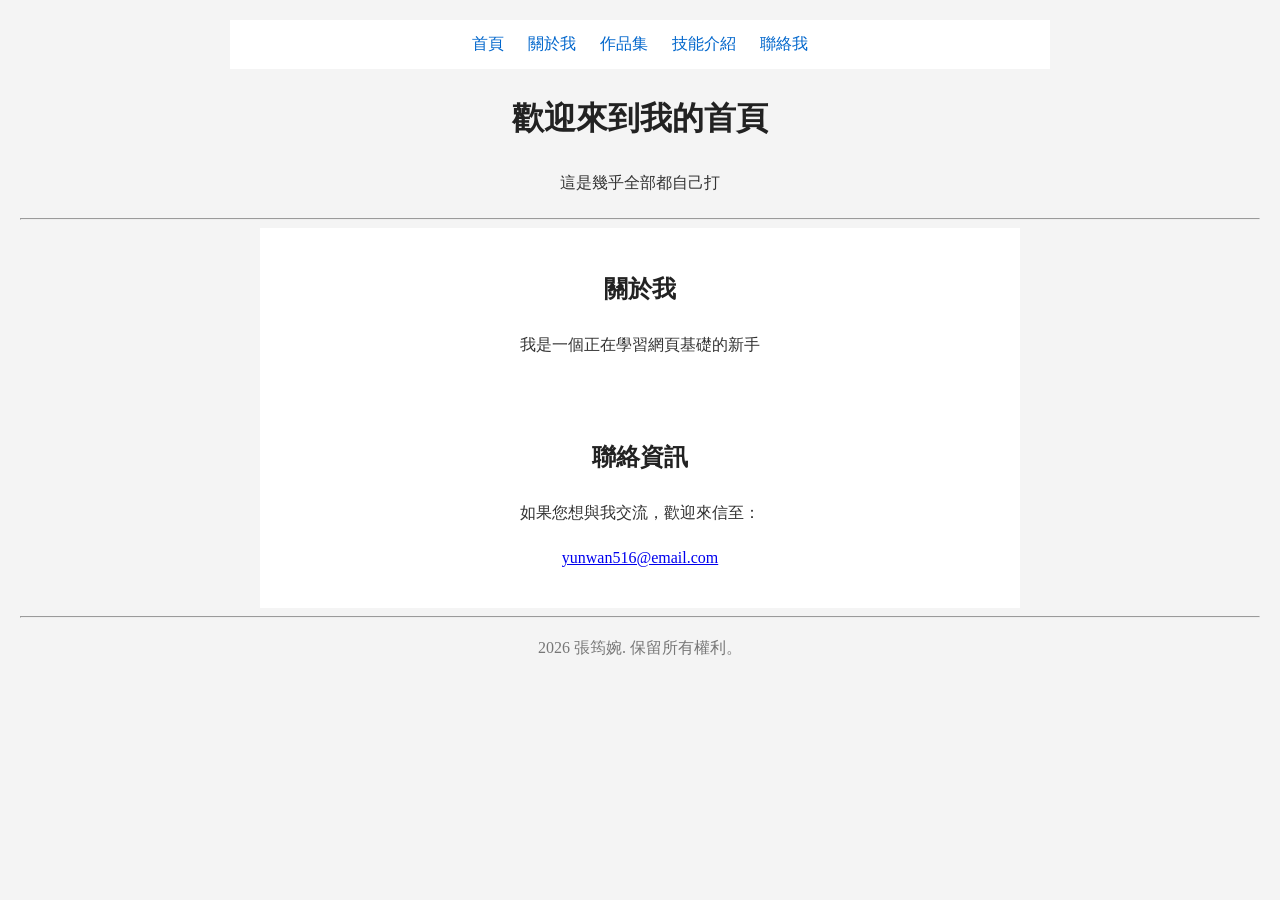
<file: index.html>
<!DOCTYPE html>
<html lang="zh-TW">
<head>
    <meta charset="UTF-8">
    <meta name="viewport" content="width=device-width, initial-scale=1.0">
    <title>我的網頁</title>
    <link rel="stylesheet" href="style.css">
</head>
<body>
    
    <nav>
        <li><a href="index.html">首頁</a></li>
        <li><a href="about.html">關於我</a></li>
        <li><a href="porfolio.html">作品集</a></li>
        <li><a href="skill.html"photo.png>技能介紹</a></li>
        <li><a href="contact.html">聯絡我</a></li>
    </nav>
    <header>
        <h1>歡迎來到我的首頁</h1>
        <p>這是幾乎全部都自己打</p>
    </header>

    <hr>

    <main>
        <section>
            <h2>關於我</h2>
            <p>我是一個正在學習網頁基礎的新手</p>
        </section>



        <section>
            <h2>聯絡資訊</h2>
            <p>如果您想與我交流，歡迎來信至：</p>
            <p><a href="mailto:yunwan516@email.com">yunwan516@email.com</a></p>
        </section>
    </main>

    <hr>

    <footer>
        <p>2026 張筠婉. 保留所有權利。</p>
    </footer>

</body>
</html>
</file>
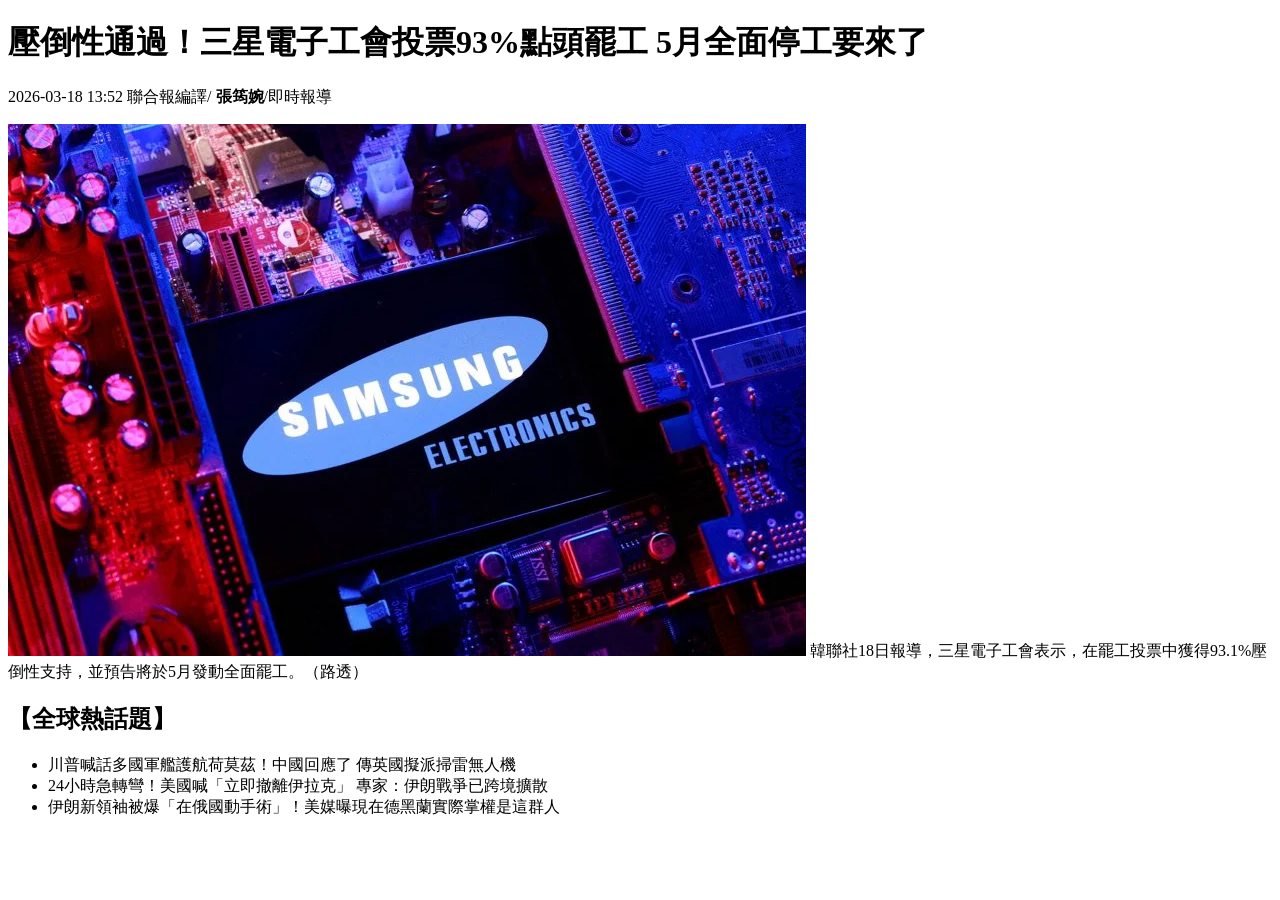
<file: 20260318/index.html>
<!DOCTYPE html>
<html>

<head>
    <meta charset="UTF-8">
    <meta name="viewport" content="width=device-width, initial-scale=1.0">
    <title>114111210張筠婉</title>
</head>

<body>
    <h1>壓倒性通過！三星電子工會投票93%點頭罷工 5月全面停工要來了 </h1>
    <p>2026-03-18 13:52 聯合報編譯/<strong> 張筠婉</strong>/即時報導 </p>
    <img src="photo.png" alt="">
    <p3>韓聯社18日報導，三星電子工會表示，在罷工投票中獲得93.1%壓倒性支持，並預告將於5月發動全面罷工。（路透）</p3>
    <h2>【全球熱話題】 </h2>
    <ul>
        <li>川普喊話多國軍艦護航荷莫茲！中國回應了 傳英國擬派掃雷無人機</li>
        <li>24小時急轉彎！美國喊「立即撤離伊拉克」 專家：伊朗戰爭已跨境擴散</li>
        <li>伊朗新領袖被爆「在俄國動手術」！美媒曝現在德黑蘭實際掌權是這群人</li>
    </ul>
</body>

</html>
</file>
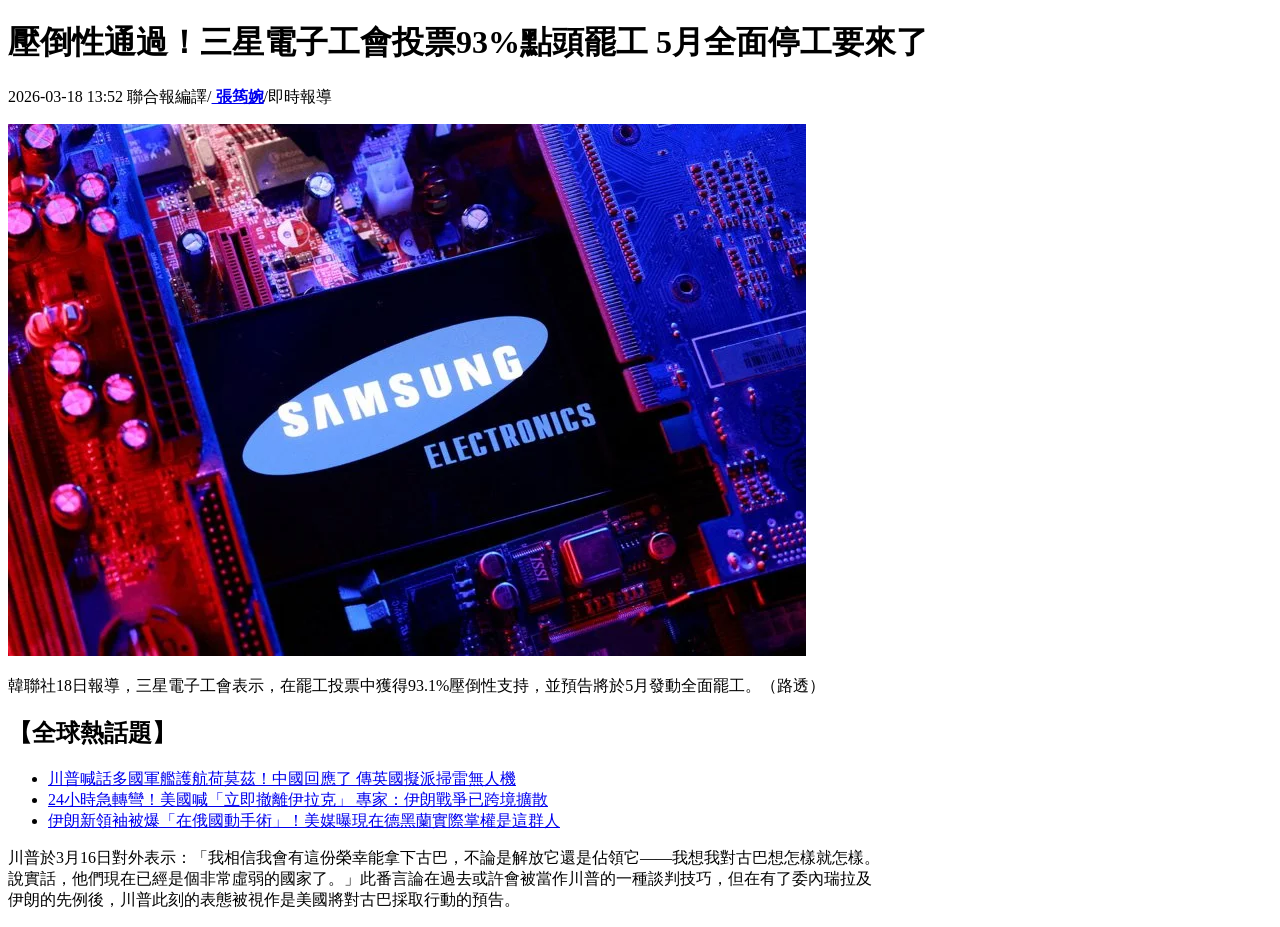
<file: 20260320/index.html>
<!DOCTYPE html>
<html>

<head>
    <meta charset="UTF-8">
    <meta name="viewport" content="width=device-width, initial-scale=1.0">
    <title>114111210張筠婉</title>
</head>

<body>
    <h1>壓倒性通過！三星電子工會投票93%點頭罷工 5月全面停工要來了 </h1>
    <p>2026-03-18 13:52 聯合報編譯/<strong><a href="mailto:114111210@mail.aeust.edu.tw"> 張筠婉</a></strong>/即時報導 </p>
    <img src="photo.jfif" alt="">
    <p>韓聯社18日報導，三星電子工會表示，在罷工投票中獲得93.1%壓倒性支持，並預告將於5月發動全面罷工。（路透）</p>
    <h2>【全球熱話題】 </h2>
    <ul>
        <li> <a href="https://global.udn.com/global_vision/story/8663/9392584?list_ch2_indexgold">川普喊話多國軍艦護航荷莫茲！中國回應了 傳英國擬派掃雷無人機</a></li>
        <li><a href="https://global.udn.com/global_vision/story/8663/2331417?from=udn-tag-newnews_ch1020">24小時急轉彎！美國喊「立即撤離伊拉克」 專家：伊朗戰爭已跨境擴散</a></li>
        <li><a href="https://global.udn.com/global_vision/story/120868/9318175?from=udn-catelistnews_ch1020">伊朗新領袖被爆「在俄國動手術」！美媒曝現在德黑蘭實際掌權是這群人</a></li>
    </ul>
    <p>川普於3月16日對外表示：「我相信我會有這份榮幸能拿下古巴，不論是解放它還是佔領它——我想我對古巴想怎樣就怎樣。<br>說實話，他們現在已經是個非常虛弱的國家了。」此番言論在過去或許會被當作川普的一種談判技巧，但在有了委內瑞拉及<br>伊朗的先例後，川普此刻的表態被視作是美國將對古巴採取行動的預告。</p>
</body>

</html>
</file>
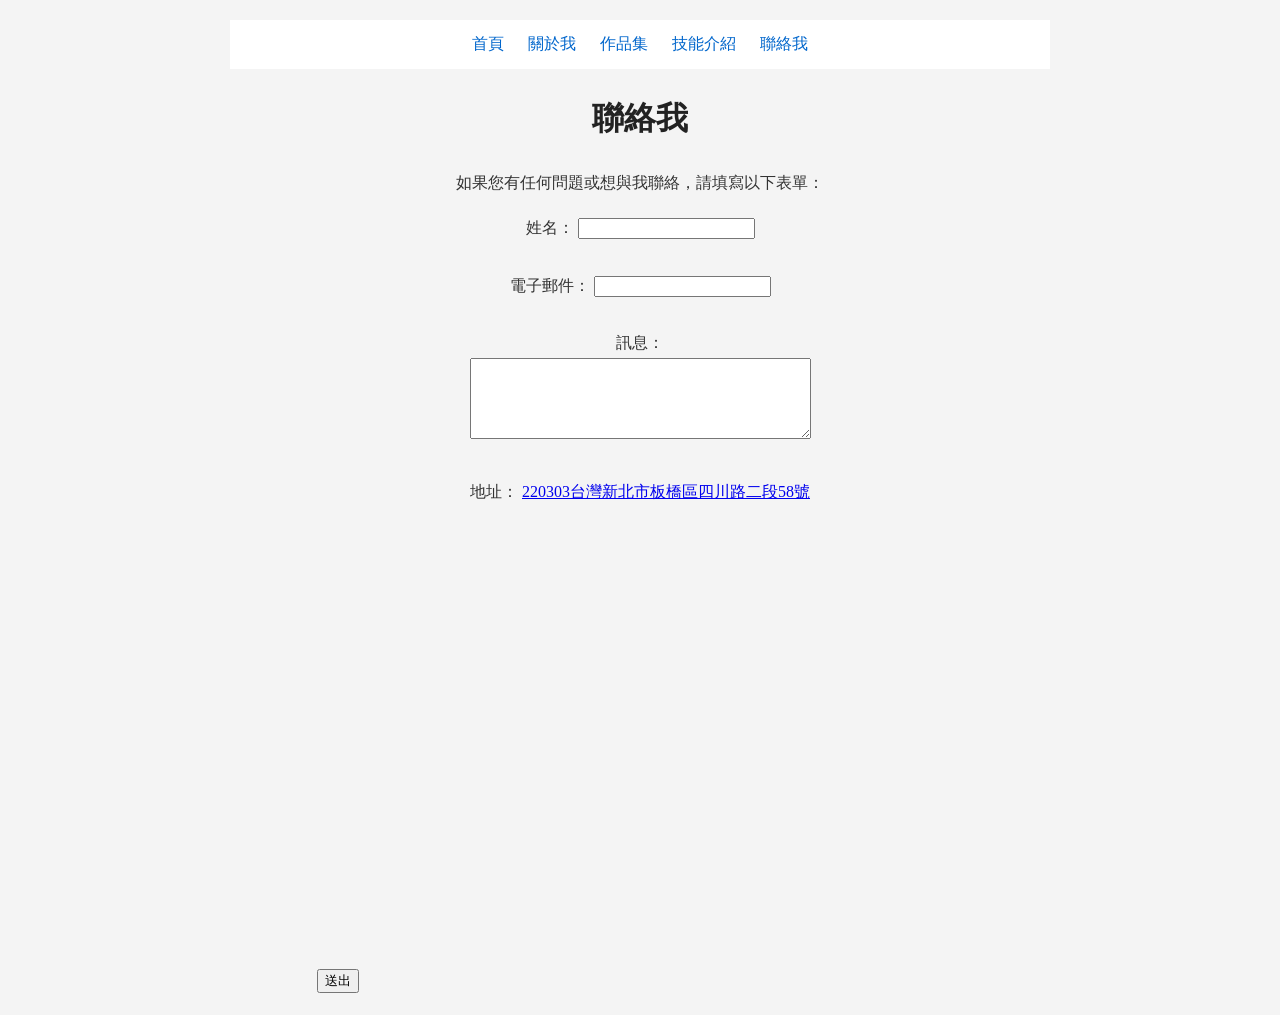
<file: contact.html>
<!DOCTYPE html>
<html lang="zh-TW">
<head>
    <meta charset="UTF-8">
    <meta name="viewport" content="width=device-width, initial-scale=1.0">
    <title>我的網頁</title>
    <link rel="stylesheet" href="style.css">
</head>
<body>
        <nav>
        <li><a href="index.html">首頁</a></li>
        <li><a href="about.html">關於我</a></li>
        <li><a href="porfolio.html">作品集</a></li>
        <li><a href="skill.html">技能介紹</a></li>
        <li><a href="contact.html">聯絡我</a></li>
    </nav>
<h1>聯絡我</h1>
    <p>如果您有任何問題或想與我聯絡，請填寫以下表單：</p>
    <form action="#" method="post">
        <label for="name">姓名：</label>
        <input type="text" id="name" name="name" required><br><br>

        <label for="email">電子郵件：</label>
        <input type="email" id="email" name="email" required><br><br>

        <label for="message">訊息：</label><br>
        <textarea id="message" name="message" rows="5" cols="40" required></textarea><br><br>
<label>地址：</label>
<a href="https://maps.apple/p/NxC4vWNIv9uMUP" target="_blank">220303台灣新北市板橋區四川路二段58號</a><br><br>
        <input type="submit" value="送出">
     <iframe src="https://www.google.com/maps/embed?pb=!1m18!1m12!1m3!1d3616.1446942897537!2d121.45054397595536!3d24.995198839851664!2m3!1f0!2f0!3f0!3m2!1i1024!2i768!4f13.1!3m3!1m2!1s0x346802b13f0af2fb%3A0x64db47a714236569!2z5Lqe5p2x56eR5oqA5aSn5a24!5e0!3m2!1szh-TW!2stw!4v1780646656186!5m2!1szh-TW!2stw" width="600" height="450" style="border:0;" allowfullscreen="" loading="lazy" referrerpolicy="no-referrer-when-downgrade"></iframe>
    </form>
</file>
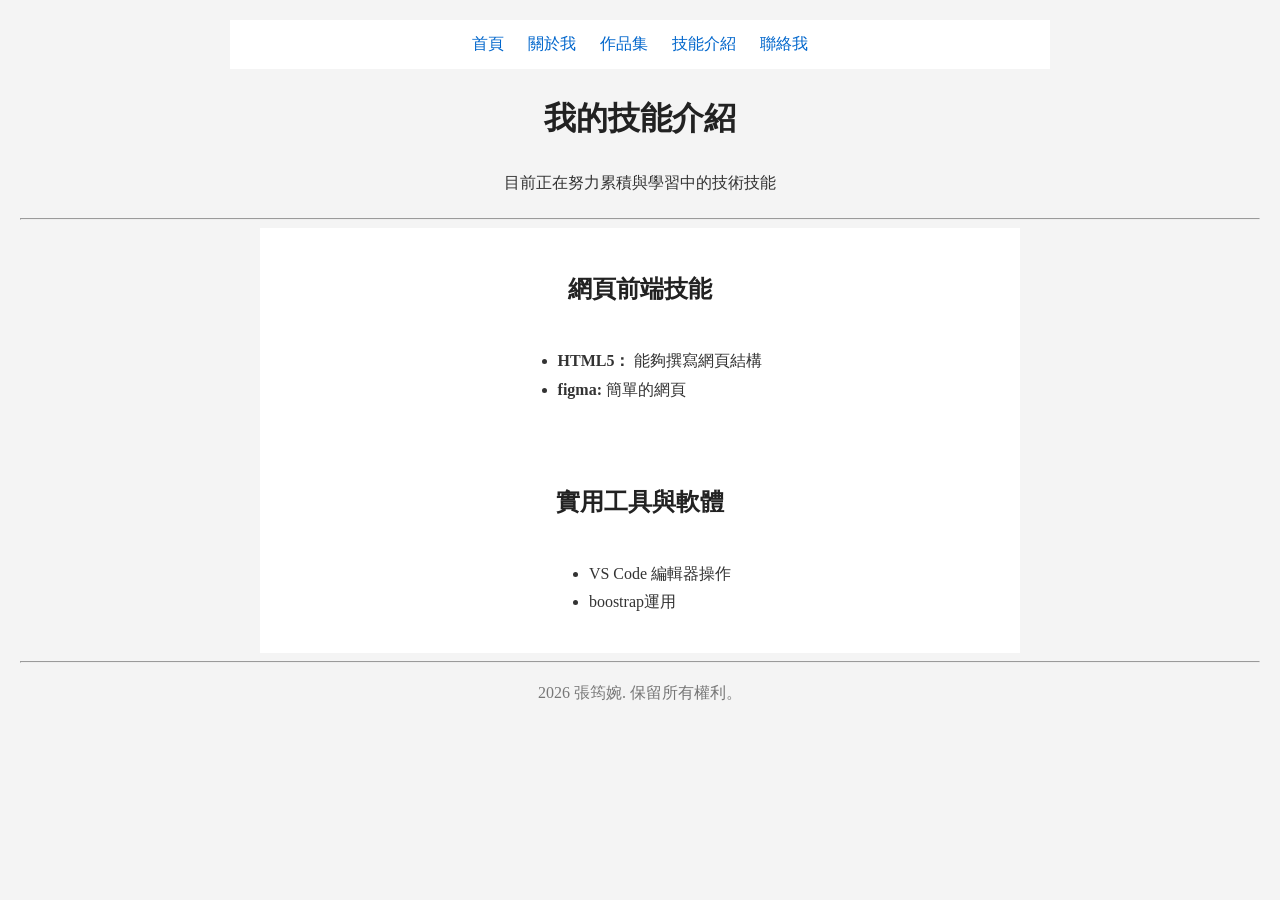
<file: skill.html>
<!DOCTYPE html>
<html lang="zh-TW">
<head>
    <meta charset="UTF-8">
    <meta name="viewport" content="width=device-width, initial-scale=1.0">
    <title>技能介紹 - 我的網頁</title>
    <link rel="stylesheet" href="style.css">
</head>
<body>
    
 <nav>
        <li><a href="index.html">首頁</a></li>
        <li><a href="about.html">關於我</a></li>
        <li><a href="porfolio.html">作品集</a></li>
        <li><a href="skill.html">技能介紹</a></li>
        <li><a href="contact.html">聯絡我</a></li>
    </nav>

    <header>
        <h1>我的技能介紹</h1>
        <p>目前正在努力累積與學習中的技術技能</p>
    </header>

    <hr>

    <main>
  
        <section>
            <h2>網頁前端技能</h2>
            <ul>
                <li><strong>HTML5：</strong> 能夠撰寫網頁結構</li>
                <li><strong>figma:</strong> 簡單的網頁</li>
            </ul>
        </section>

        <section>
            <h2>實用工具與軟體</h2>
            <ul>
                <li>VS Code 編輯器操作</li>
                <li>boostrap運用</li>
            </ul>
        </section>
    </main>

    <hr>

    <footer>
        <p>2026 張筠婉. 保留所有權利。</p>
    </footer>

</body>
</html>
</file>
<file: style.css>
body {
  line-height: 1.8;     
  background-color: #e0b574; 
  color: #333333;         
  margin: 0px;
  padding: 20px;
  align-items: center;
  justify-content: center;
  text-align: center;
}

nav, header, main, footer {
  max-width: 800px;
  margin: 0 auto 20px auto; 
}


nav {
  background-color: #ffffff; 
  padding: 10px;
  text-align: center;      
}

nav li {
  display: inline;        
  margin: 0 10px;         
}

nav a {
  text-decoration: none;   
  color: #0066cc;        
}


header {
  text-align: center;     
}

h1, h2 {
  color: #222222;        
}


section {
  background-color: #ffffff; 
  padding: 20px;
  margin-bottom: 20px;     
}
footer {
  text-align: center;    
  color: #777777;       
}
body {
    background-color: #f4f4f4;
    text-align: center;
}

main,
section,
nav {
    width: 800px;
    max-width: 90%;
    margin: 0 auto;
}

img {
    display: block;
    margin: 10px auto;
}

ol,
ul {
    display: inline-block;
    text-align: left;
}
</file>
